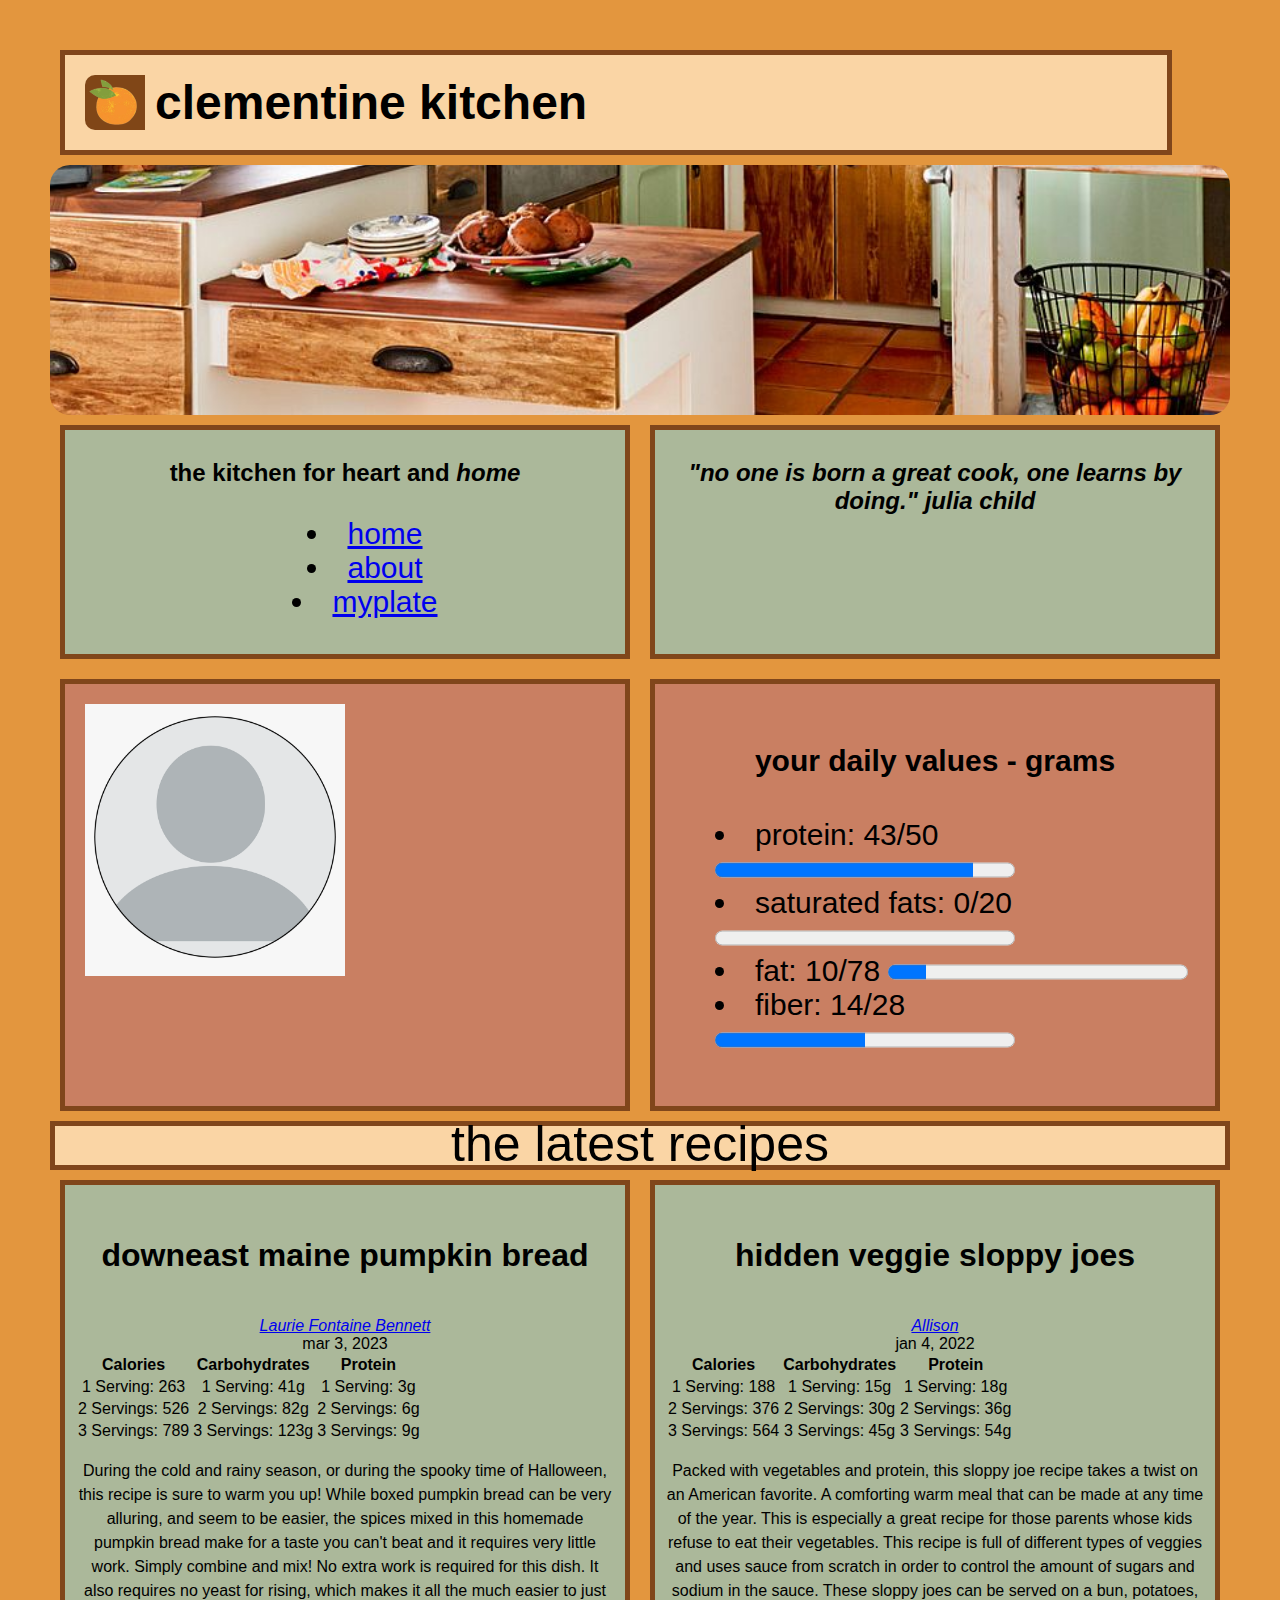
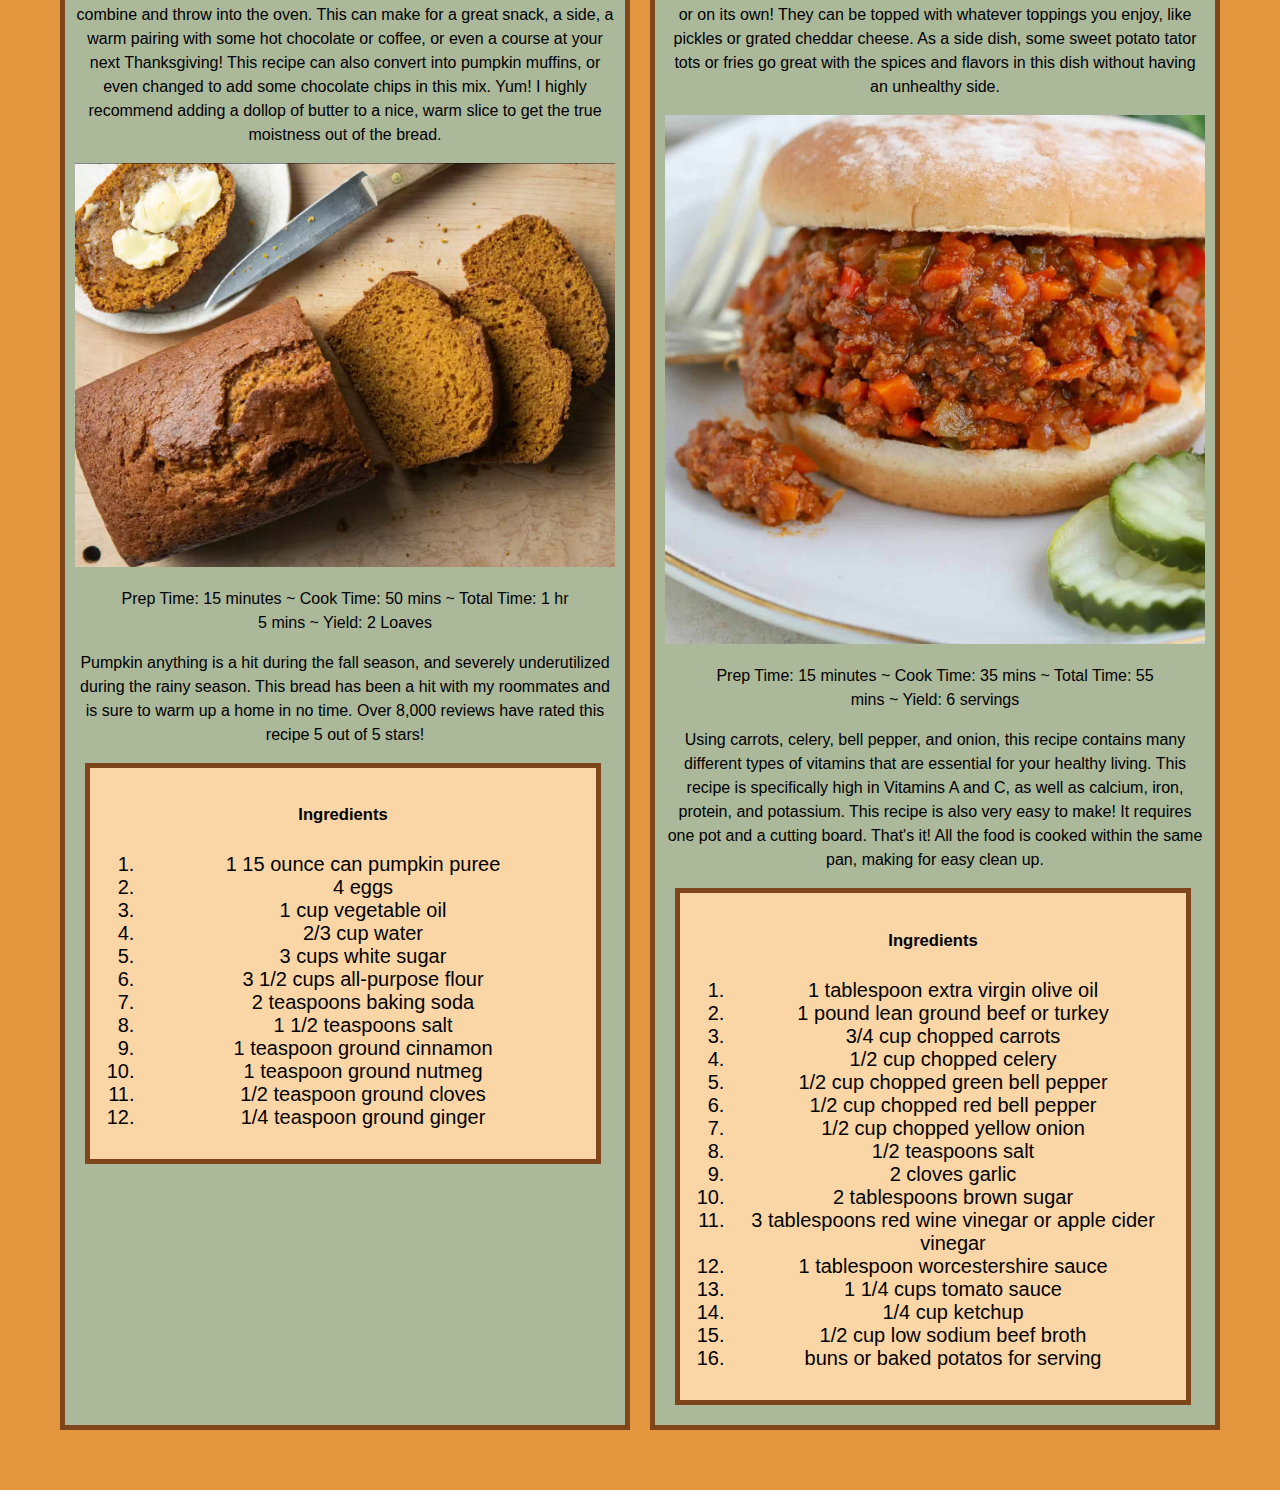
<file: index.html>
<!DOCTYPE html>
<html lang="en">
  <head>
    <meta charset="UTF-8">
    <meta name="viewport" content="width=device-width, initial-scale=1.0">
    <link rel="stylesheet" href="style.css">
    <title>clementine kitchen</title>
  </head>
  <body>
    <header>
      <div class="heading">
      <h1>clementine kitchen</h1>
      </div>
      <div class="masthead">
      </div>
      <div class="index">
        <section>
          <h3>the kitchen for heart and <em>home</em></h3>
          <nav>
            <ul>
              <li><a href="index.html">home</a></li>
              <li><a href="about.html">about</a></li>
              <li><a href="MyPlate.html">myplate</a></li>
            </ul>
          </nav>
        </section>
        <section>
          <h3> 
            <em>"no one is born a great cook, one learns by doing." julia child </em>
          </h3>
        </section>
      </div>
    </header>
    <div class="logins">
      <section>
        <img alt="login screen" src="images/profile.png" class="profile">
      </section>
      <section>
        <h4> your daily values - grams</h4>
        <div class="daily">
        <ul>
          <li>
            <label for="file1">protein: 43/50 </label>
            <progress id="file1" value="43" max="50"> 86% </progress>
          </li>
          <li>
            <label for="file2">saturated fats: 0/20</label>
            <progress id="file2" value="0" max="20"> 0% </progress>
          </li>
          <li>
            <label for="file3">fat: 10/78</label>
            <progress id="file3" value="10" max="78"> 12.8% </progress>
          </li>         
          <li>
            <label for="file4">fiber: 14/28</label>
            <progress id="file4" value="14" max="28"> 50% </progress>
          </li>
        </ul>
        </div>
      </section>
    </div>
    <div class="title_main">  
      <section>
        <span>the latest recipes</span>
      </section> 
    </div>
    <div class="content">
      <section id="blog">
        <section>
          <article class="blog-post">
            <h4>downeast maine pumpkin bread</h4>
            <address class="author"><a rel="author" href="https://www.allrecipes.com/cook/24325540">Laurie Fontaine Bennett</a></address>
            <time datetime="2023-03-03" title="March 3, 2023">mar 3, 2023</time>
            <table>
              <tr>
                <th>Calories</th>
                <th>Carbohydrates</th>
                <th>Protein</th>
              </tr>
              <tr>
                <td>1 Serving: 263</td>
                <td>1 Serving: 41g</td>
                <td>1 Serving: 3g</td>
              </tr>
              <tr>
                <td>2 Servings: 526</td>
                <td>2 Servings: 82g</td>
                <td>2 Servings: 6g</td>
              </tr>
              <tr>
                <td>3 Servings: 789</td>
                <td>3 Servings: 123g</td>
                <td>3 Servings: 9g</td>
              </tr>
            </table>
            <p>During the cold and rainy season, or during the spooky time of Halloween, this recipe is sure to warm you up! While boxed pumpkin bread can be very alluring, and seem to be easier, the spices mixed in this homemade pumpkin bread make for a taste you can't beat and it requires very little work. Simply combine and mix! No extra work is required for this dish. It also requires no yeast for rising, which makes it all the much easier to just combine and throw into the oven. This can make for a great snack, a side, a warm pairing with some hot chocolate or coffee, or even a course at your next Thanksgiving! This recipe can also convert into pumpkin muffins, or even changed to add some chocolate chips in this mix. Yum! I highly recommend adding a dollop of butter to a nice, warm slice to get the true moistness out of the bread.</p>
            <img alt="Downeast Maine Pumpkin Bread Photo" src="images/pumpkin-bread.png" class="recipes">
            <blockquote><p>Prep Time: 15 minutes  ~  Cook Time: 50 mins  ~  Total Time: 1 hr 5 mins  ~  Yield: 2 Loaves</p></blockquote>
            <p>Pumpkin anything is a hit during the fall season, and severely underutilized during the rainy season. This bread has been a hit with my roommates and is sure to warm up a home in no time. Over 8,000 reviews have rated this recipe 5 out of 5 stars!</p>
            <div class="inner">
            <h5>Ingredients</h5>
            <ol>
              <li>1 15 ounce can pumpkin puree</li>
              <li>4 eggs</li>
              <li>1 cup vegetable oil</li>
              <li>2/3 cup water</li>
              <li>3 cups white sugar</li>
              <li>3 1/2 cups all-purpose flour</li>
              <li>2 teaspoons baking soda</li>
              <li>1 1/2 teaspoons salt</li>
              <li>1 teaspoon ground cinnamon</li>
              <li>1 teaspoon ground nutmeg</li>
              <li>1/2 teaspoon ground cloves</li>
              <li>1/4 teaspoon ground ginger</li>
            </ol>
            </div>
          </article>
        </section>
        <section>
          <article class="blog-post">
            <h4>hidden veggie sloppy joes</h4>
            <address class="author"><a rel="author" href="https://celebratingsweets.com/about/">Allison</a></address>
            <time datetime="2022-01-04" title="January 4, 2022">jan 4, 2022</time>
            <table>
              <tr>
                <th>Calories</th>
                <th>Carbohydrates</th>
                <th>Protein</th>
              </tr>
              <tr>
                <td>1 Serving: 188</td>
                <td>1 Serving: 15g</td>
                <td>1 Serving: 18g</td>
              </tr>
              <tr>
                <td>2 Servings: 376</td>
                <td>2 Servings: 30g</td>
                <td>2 Servings: 36g</td>
              </tr>
              <tr>
                <td>3 Servings: 564</td>
                <td>3 Servings: 45g</td>
                <td>3 Servings: 54g</td>
              </tr>
            </table>
            <p>Packed with vegetables and protein, this sloppy joe recipe takes a twist on an American favorite. A comforting warm meal that can be made at any time of the year. This is especially a great recipe for those parents whose kids refuse to eat their vegetables. This recipe is full of different types of veggies and uses sauce from scratch in order to control the amount of sugars and sodium in the sauce. These sloppy joes can be served on a bun, potatoes, or on its own! They can be topped with whatever toppings you enjoy, like pickles or grated cheddar cheese. As a side dish, some sweet potato tator tots or fries go great with the spices and flavors in this dish without having an unhealthy side.</p>
            <img alt="Sloppy Joe Photo" src="images/sloppy-joe.png" class="recipes">
            <blockquote><p>Prep Time: 15 minutes  ~  Cook Time: 35 mins  ~  Total Time: 55 mins  ~  Yield: 6 servings</p></blockquote>
            <p>Using carrots, celery, bell pepper, and onion, this recipe contains many different types of vitamins that are essential for your healthy living. This recipe is specifically high in Vitamins A and C, as well as calcium, iron, protein, and potassium. This recipe is also very easy to make! It requires one pot and a cutting board. That's it! All the food is cooked within the same pan, making for easy clean up.</p>
            <div class="inner">
            <h5>Ingredients</h5>
            <ol>
              <li>1 tablespoon extra virgin olive oil</li>
              <li>1 pound lean ground beef or turkey</li>
              <li>3/4 cup chopped carrots</li>
              <li>1/2 cup chopped celery</li>
              <li>1/2 cup chopped green bell pepper</li>
              <li>1/2 cup chopped red bell pepper</li>
              <li>1/2 cup chopped yellow onion</li>
              <li>1/2 teaspoons salt</li>
              <li>2 cloves garlic</li>
              <li>2 tablespoons brown sugar</li>
              <li>3 tablespoons red wine vinegar or apple cider vinegar</li>
              <li>1 tablespoon worcestershire sauce</li>
              <li>1 1/4 cups tomato sauce</li>
              <li>1/4 cup ketchup</li>
              <li>1/2 cup low sodium beef broth</li>
              <li>buns or baked potatos for serving</li>
            </ol>
            </div>
          </article>
        </section>
      </section>
    </div>
  </body>
  </html>
</file>
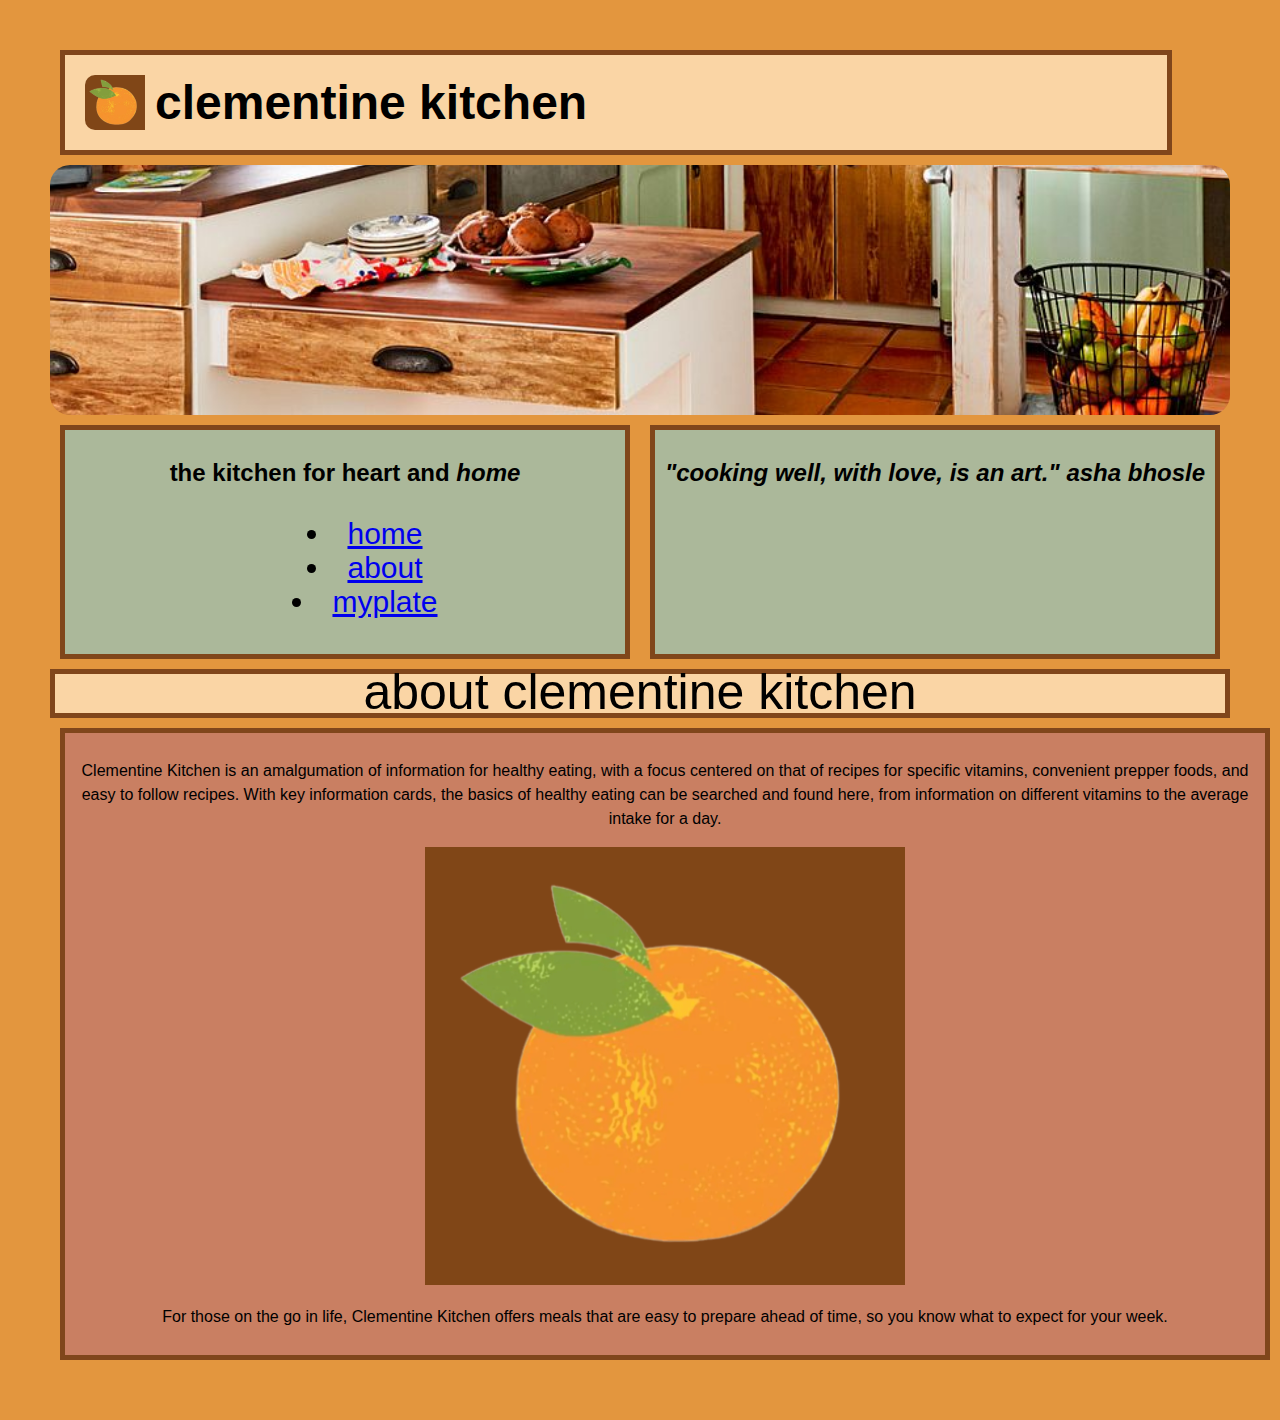
<file: about.html>
<!DOCTYPE html>
<html lang="en">
  <head>
    <meta charset="UTF-8">
    <meta name="viewport" content="width=device-width, initial-scale=1.0">
    <link rel="stylesheet" href="style.css">
    <title>about - clementine kitchen</title>
  </head>
  <body>
    <header>
      <div class="heading">
      <h1>clementine kitchen</h1>
      </div>
      <div class="masthead">
      </div>
      <div class="index">
        <section>
          <h3>the kitchen for heart and <em>home</em></h3>
          <nav>
            <ul>
              <li><a href="index.html">home</a></li>
              <li><a href="about.html">about</a></li>
              <li><a href="MyPlate.html">myplate</a></li>
            </ul>
          </nav>
        </section>
        <section>
          <h3> 
            <em>"cooking well, with love, is an art." 
              asha bhosle </em>
          </h3>
        </section>
      </div>
    </header>
    <div class="title_main">  
      <section>
        <span>about clementine kitchen</span>
      </section> 
    </div>
    <div class="about">
    <main>
      <section>
        <p>Clementine Kitchen is an amalgumation of information for healthy eating, with a focus centered on that of recipes for specific vitamins, convenient prepper foods, and easy to follow recipes. With key information cards, the basics of healthy eating can be searched and found here, from information on different vitamins to the average intake for a day.</p>
        <img alt="Clementine Logo" src="images/logo.png">
        <p>For those on the go in life, Clementine Kitchen offers meals that are easy to prepare ahead of time, so you know what to expect for your week. </p>
      </section>
    </main>
    </div>
</file>
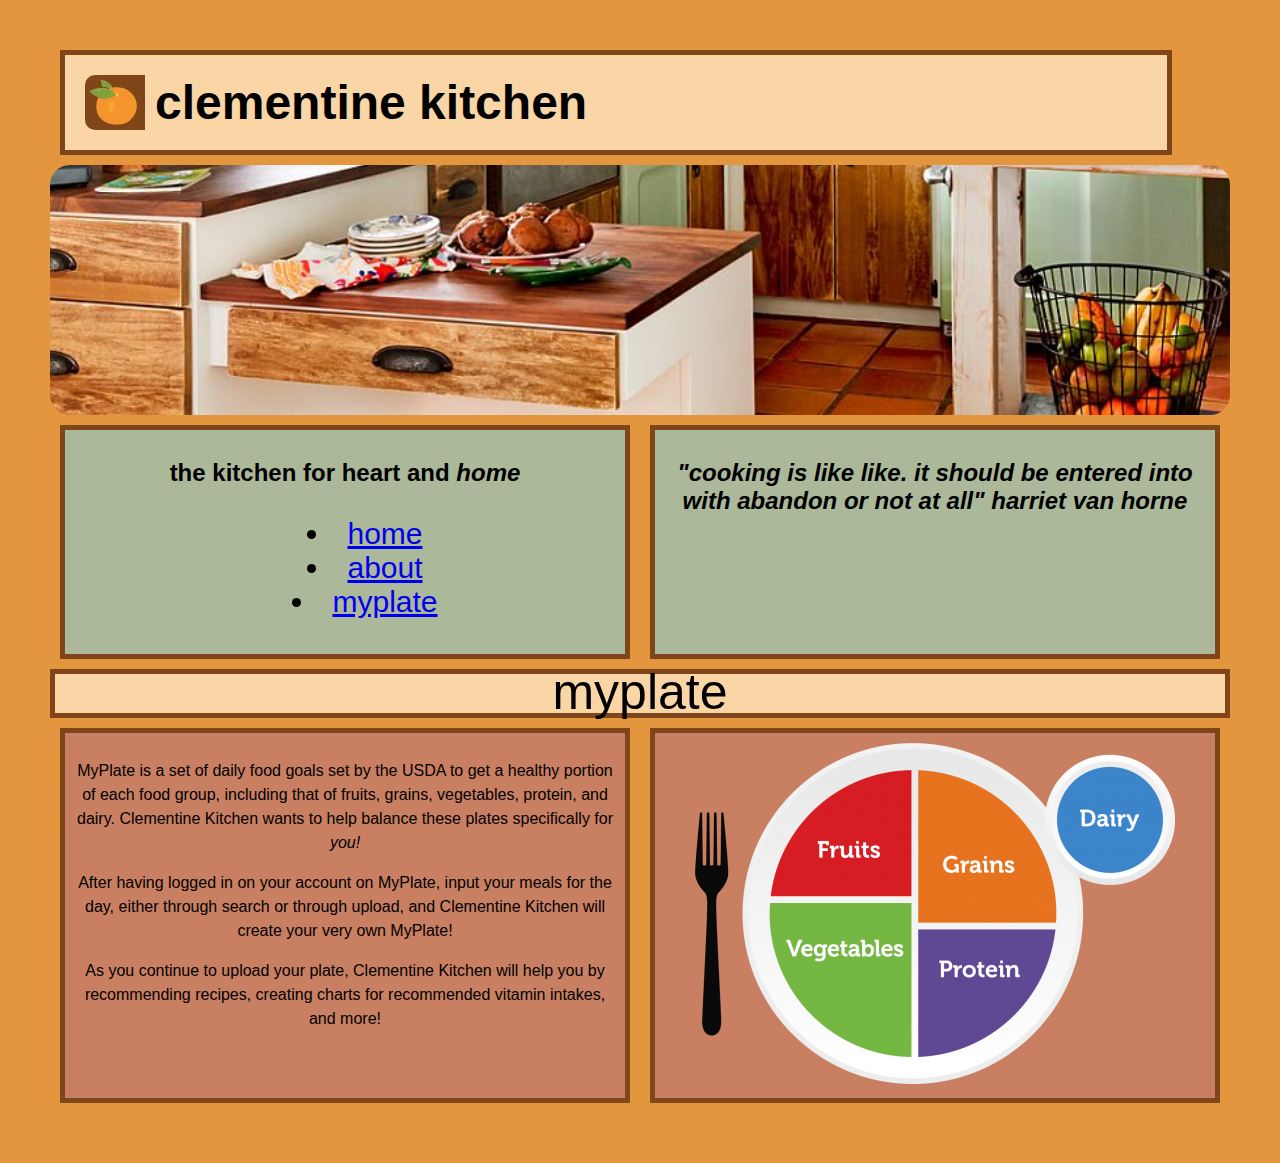
<file: MyPlate.html>
<!DOCTYPE html>
<html lang="en">
  <head>
    <meta charset="UTF-8">
    <meta name="viewport" content="width=device-width, initial-scale=1.0">
    <link rel="stylesheet" href="style.css">
    <title>myplate - clementine kitchen</title>
  </head>
  <body>
    <header>
      <div class="heading">
      <h1>clementine kitchen</h1>
      </div>
      <div class="masthead">
      </div>
      <div class="index">
        <section>
          <h3>the kitchen for heart and <em>home</em></h3>
          <nav>
            <ul>
              <li><a href="index.html">home</a></li>
              <li><a href="about.html">about</a></li>
              <li><a href="MyPlate.html">myplate</a></li>
            </ul>
          </nav>
        </section>
        <section>
          <h3> 
            <em>"cooking is like like. it should be entered into with abandon or not at all" 
              harriet van horne
            </em>
          </h3>
        </section>
      </div>
    </header>
    <div class="title_main">  
      <section>
        <span>myplate</span>
      </section> 
    </div>
    <main>
      <div class="myplate">
          <section>  
           <p> MyPlate is a set of daily food goals set by the USDA to get a healthy portion of each food group, including that of fruits, grains, vegetables, protein, and dairy. Clementine Kitchen wants to help balance these plates specifically for <em> you!</em> </p>
           <p> After having logged in on your account on MyPlate, input your meals for the day, either through search or through upload, and Clementine Kitchen will create your very own MyPlate!</p>
            <p> As you continue to upload your plate, Clementine Kitchen will help you by recommending recipes, creating charts for recommended vitamin intakes, and more!</p>
          </section>  
         <section>
          <img alt="My Plate" src="images/myplate.png">
          </section>
      </div>
    </main>
</file>
<file: style.css>
.masthead {
    background-image: url('images/kitchen_2.jpeg');
    background-size: cover;
    background-color: #80461B;
    height: 250px;
    border-radius: 20px;
    border: 10px #80461B;
    margin: 0;
    width: 100%;
    background-position: bottom;
}

.heading {
    background-color: #FAD5A5;
    width: 90%;
    border: 5px solid #80461B;
    padding: 20px;
    margin: 10px;
}

.index {
    display: flex;
}

.index section {
    flex-grow: 1;
    flex-basis: 0;
    background-color: #ABB89A;
    width: 25%;
    border: 5px solid #80461B;
    padding: 5px;
    margin: 10px;
    text-align: center;
}

.logins {
    display:flex;
}

.logins section {
    flex-grow: 1;
    flex-basis: 0;
    background-color: #C97F62;
    width: 100%;
    padding: 20px;
    margin: 10px;
    text-align: center;
    border: 5px solid #80461B;
    font-size: 15px;
}

.daily ul {
    text-align: left;
}

.profile {
    display: block;
    margin-left: 0;
    margin-right: auto;
    width: 50%;
    float: left;
}

body {
    font-weight: 200;
    font-family:'Trebuchet MS', 'Lucida Sans Unicode', 'Lucida Grande', 'Lucida Sans', Arial, sans-serif;
    margin: 50px;
    background-color: #E3963E;
}

h1 {
    color:#000;
    background-image: url('images/logo.png');
    background-repeat: no-repeat;
    background-size: 60px;
    background-position: center left;
    padding-left: 70px;
    border-radius: 10px;
    font-size: 3em;
    margin: 0
}

h2 {
    font-size: 35px;
    font-family: 'Lucida Sans', 'Lucida Sans Regular', 'Lucida Grande', 'Lucida Sans Unicode', Geneva, Verdana, sans-serif;
}

h3 {
    font-size: 150%;
}

span {
    display: inline-block;
    font-size: 50px;
    background-color: #FAD5A5;
    line-height: 0.75em;
}

h4 {
    font-size: 200%;
}

.title_main {
    display: flex;
}

.title_main section {
    flex-grow: 1;
    flex-basis: 0;
    background-color: #FAD5A5;
    width: 100%;
    border: 5px solid #80461B;
    padding: 0px;
    margin: 0px;
    text-align: center;
}

.recipes {
    width: 100%;
}

p {
    line-height: 1.5em;
}

#blog {
    display: flex;
}

#blog section{
    flex-grow: 1;
    flex-basis: 0;
    background-color: #ABB89A;
    width: 25%;
    border: 5px solid #80461B;
    padding: 10px;
    margin: 10px;
    text-align: center;
}

.inner {
    flex-grow: 1;
    flex-basis: 0;
    background-color: #FAD5A5;
    width: 90%;
    border: 5px solid #80461B;
    padding: 10px;
    margin: 10px;
    text-align: center;
    font-size: 20px ;
}

ul {
    font-size: 30px;
    list-style-position: inside;
    text-align: center;
}

.box {
    font-size: 40px;
    text-align: right;
}

.about {
    display: flex;
}

.about section{
    flex-grow: 1;
    flex-basis: 0;
    background-color: #C97F62;
    width: 100%;
    border: 5px solid #80461B;
    padding: 10px;
    margin: 10px;
    text-align: center;
}

.myplate {
    display: flex;
}

.myplate section {
    flex-grow: 1;
    flex-basis: 0;
    background-color: #C97F62;
    width: 100%;
    border: 5px solid #80461B;
    padding: 10px;
    margin: 10px;
    text-align: center;
}
</file>
